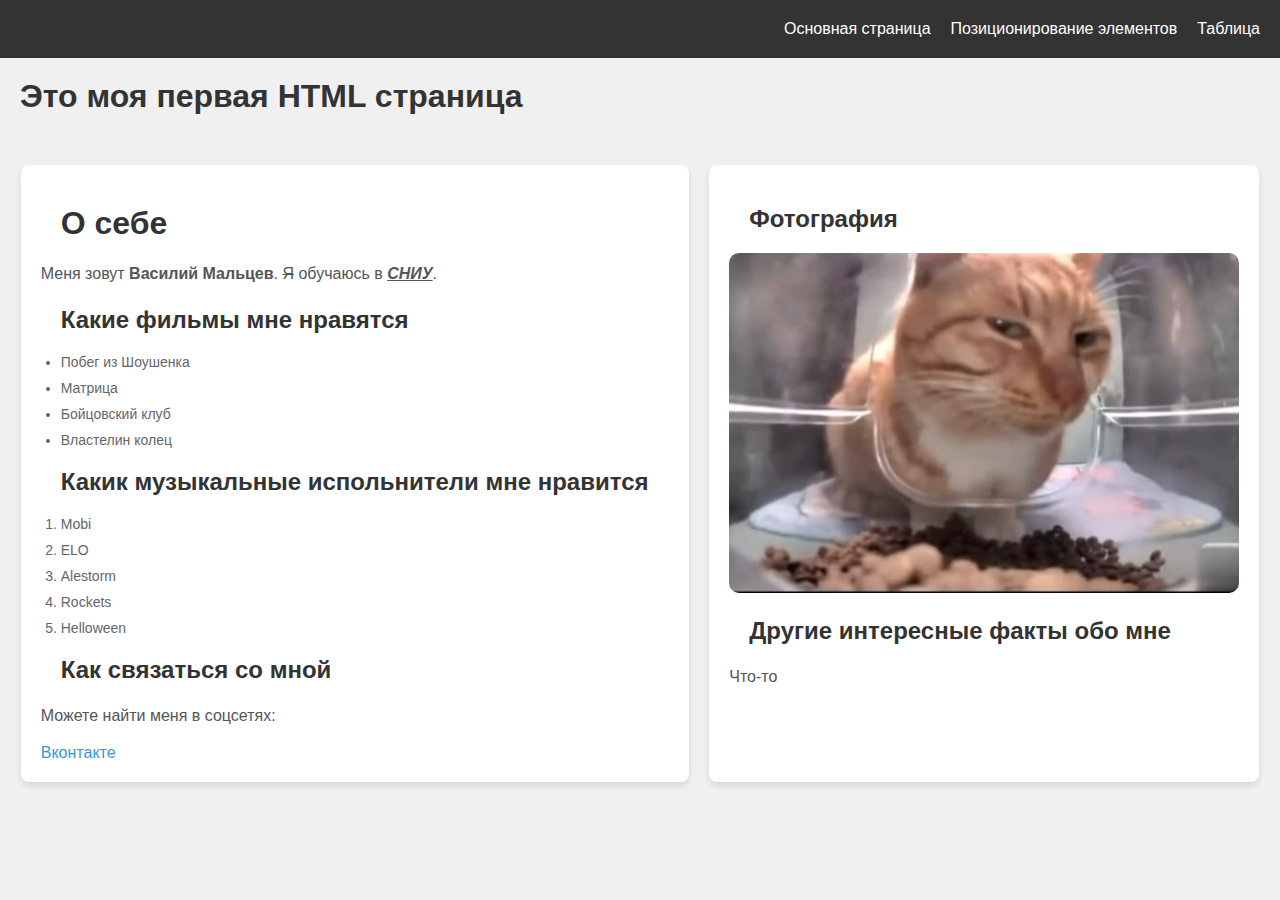
<file: index.html>
<!DOCTYPE html>
<html lang="ru">

<head>
    <meta charset="UTF-8">
    <title>Лабораторная работа 2</title>
    <link rel="stylesheet" href="style.css">
</head>

<body>
    <div class="header">
        <a href="index.html">Основная страница</a>
        <a href="page2.html">Позиционирование элементов</a>
        <a href="table.html">Таблица</a>
    </div>
    <h1>Это моя первая HTML страница</h1>
    <div class="content">
        <div class="content-left">
            <h1>О себе</h1>
            <p>Меня зовут <b>Василий Мальцев</b>. <del>Я</del> обучаюсь в <u><i><b>СНИУ</b></i></u>.</p>

            <h2>Какие фильмы мне нравятся</h2>
            <ul>
                <li>Побег из Шоушенка</li>
                <li>Матрица</li>
                <li>Бойцовский клуб</li>
                <li>Властелин колец</li>
            </ul>

            <h2>Какик музыкальные испольнители мне нравится</h2>
            <ol>
                <li>Mobi</li>
                <li>ELO</li>
                <li>Alestorm</li>
                <li>Rockets</li>
                <li>Helloween</li>
            </ol>

            <h2>Как связаться со мной</h2>
            <p>Можете найти меня в соцсетях:</p>
            <a href="https://vk.com" target="_blank">Вконтакте</a>
        </div>

        <div class="content-right">
            <h2>Фотография</h2>
            <img src="img/cat.jpg" alt="Фотография котика">
            <h2>Другие интересные факты обо мне</h2>
            <p>Что-то</p>
        </div>
    </div>

</body>

</html>
</file>
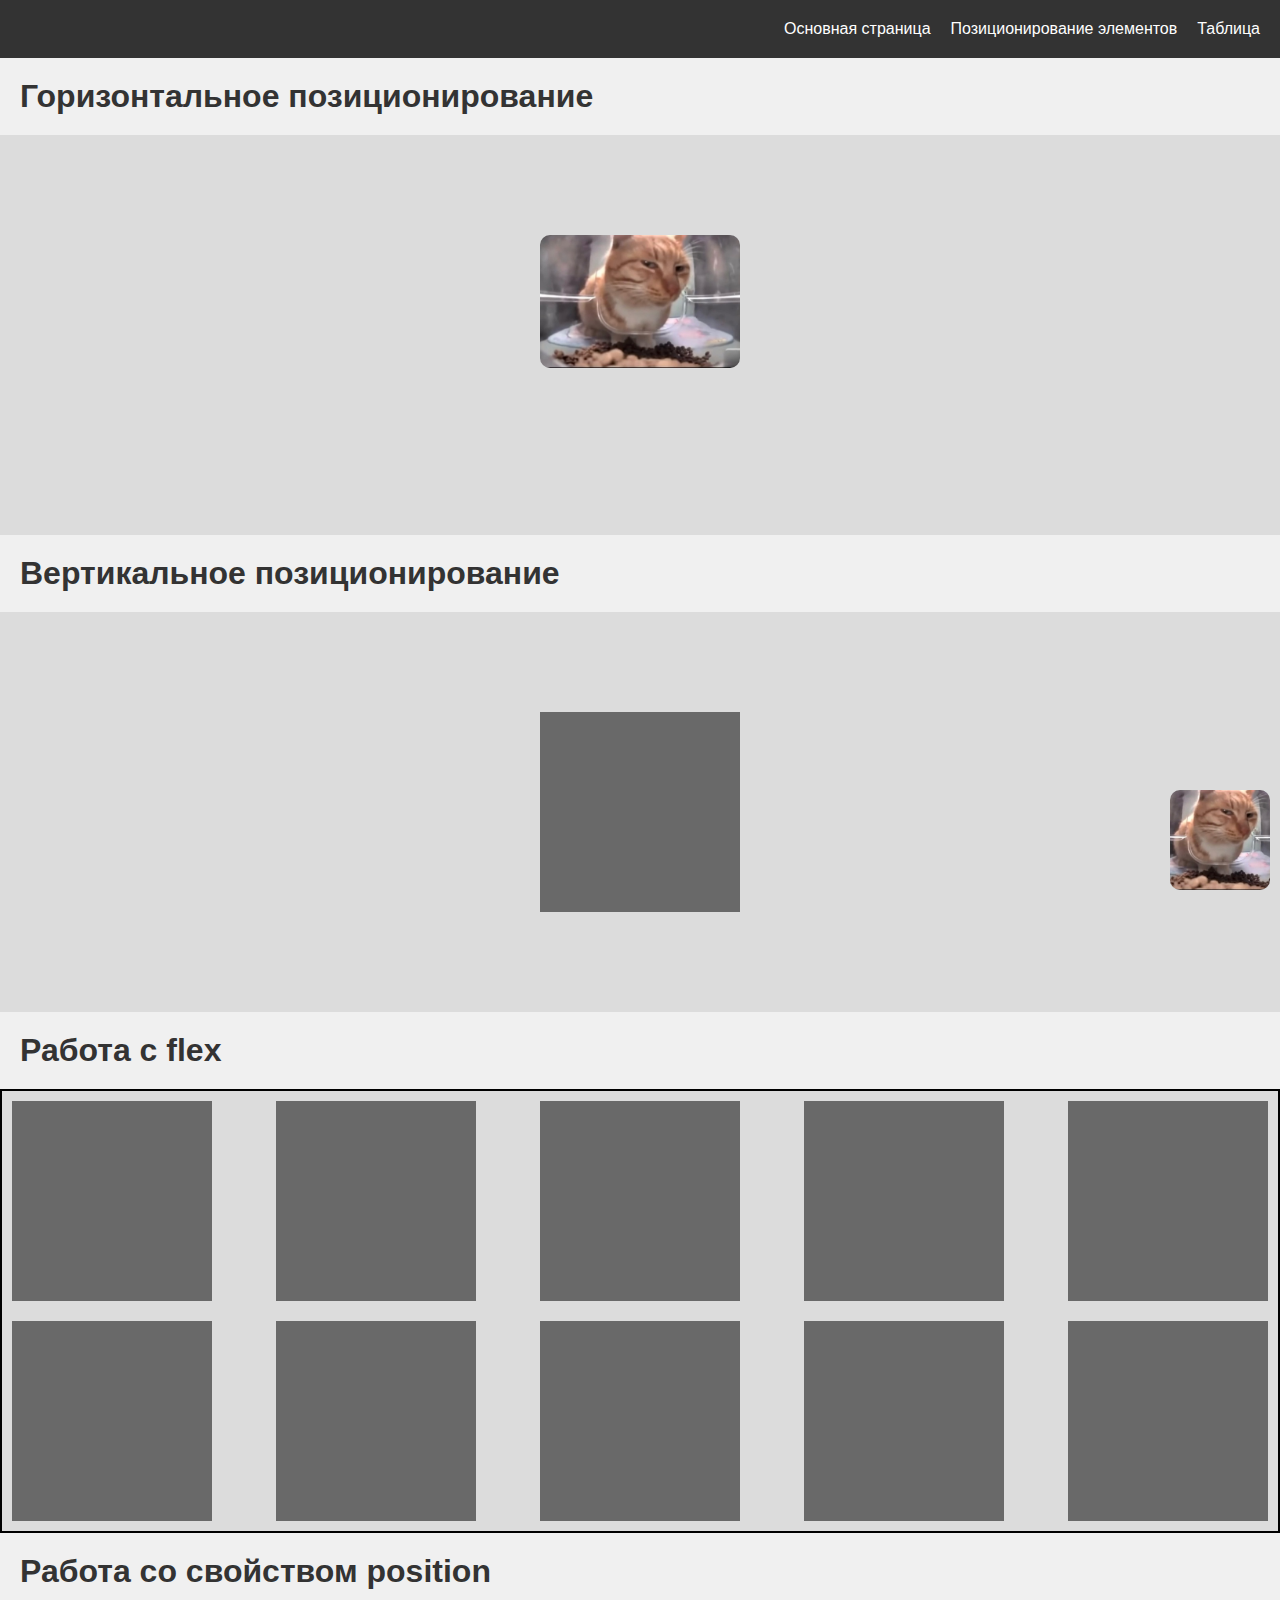
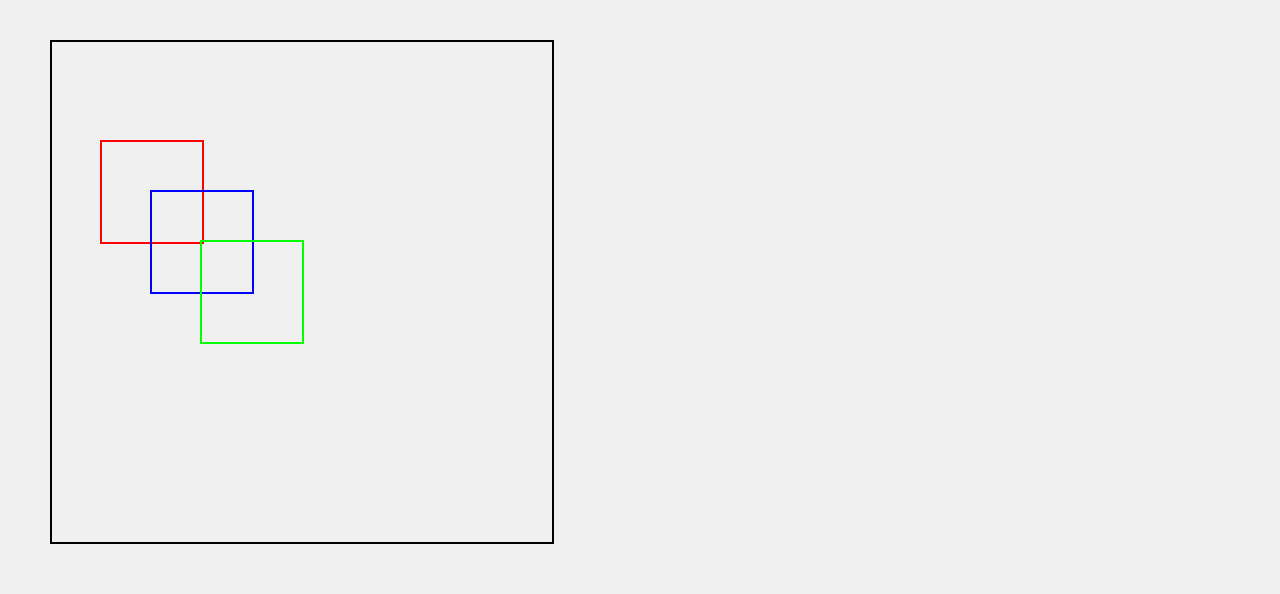
<file: page2.html>
<!DOCTYPE html>
<html lang="ru">

<head>
    <meta charset="UTF-8">
    <title>page 2</title>
    <link rel="stylesheet" href="style.css">
</head>

<body>
    <div class="header">
        <a href="index.html">Основная страница</a>
        <a href="page2.html">Позиционирование элементов</a>
        <a href="table.html">Таблица</a>
    </div>
    <h1>Горизонтальное позиционирование</h1>
    <div class="container">
        <div class="block">
            <img src="img/cat.jpg" alt="Фотография котика">
        </div>
    </div>
    <h1>Вертикальное позиционирование</h1>
    <div class="container-2">
        <div class="block-2"></div>
    </div>
    <h1>Работа с flex</h1>
    <div class="container-3">
        <div class="block-3"></div>
        <div class="block-3"></div>
        <div class="block-3"></div>
        <div class="block-3"></div>
        <div class="block-3"></div>
        <div class="block-3"></div>
        <div class="block-3"></div>
        <div class="block-3"></div>
        <div class="block-3"></div>
        <div class="block-3"></div>
    </div>
    <h1>Работа со свойством position</h1>
    <div style="position: relative;">
        <div class="box">
            <div class="red"></div>
            <div class="blue"></div>
            <div class="green"></div>
        </div>
    </div>
    <div class="fixed-cat">
        <img src="img/cat.jpg" alt="Фотография котика">
    </div>
</body>

</html>
</file>
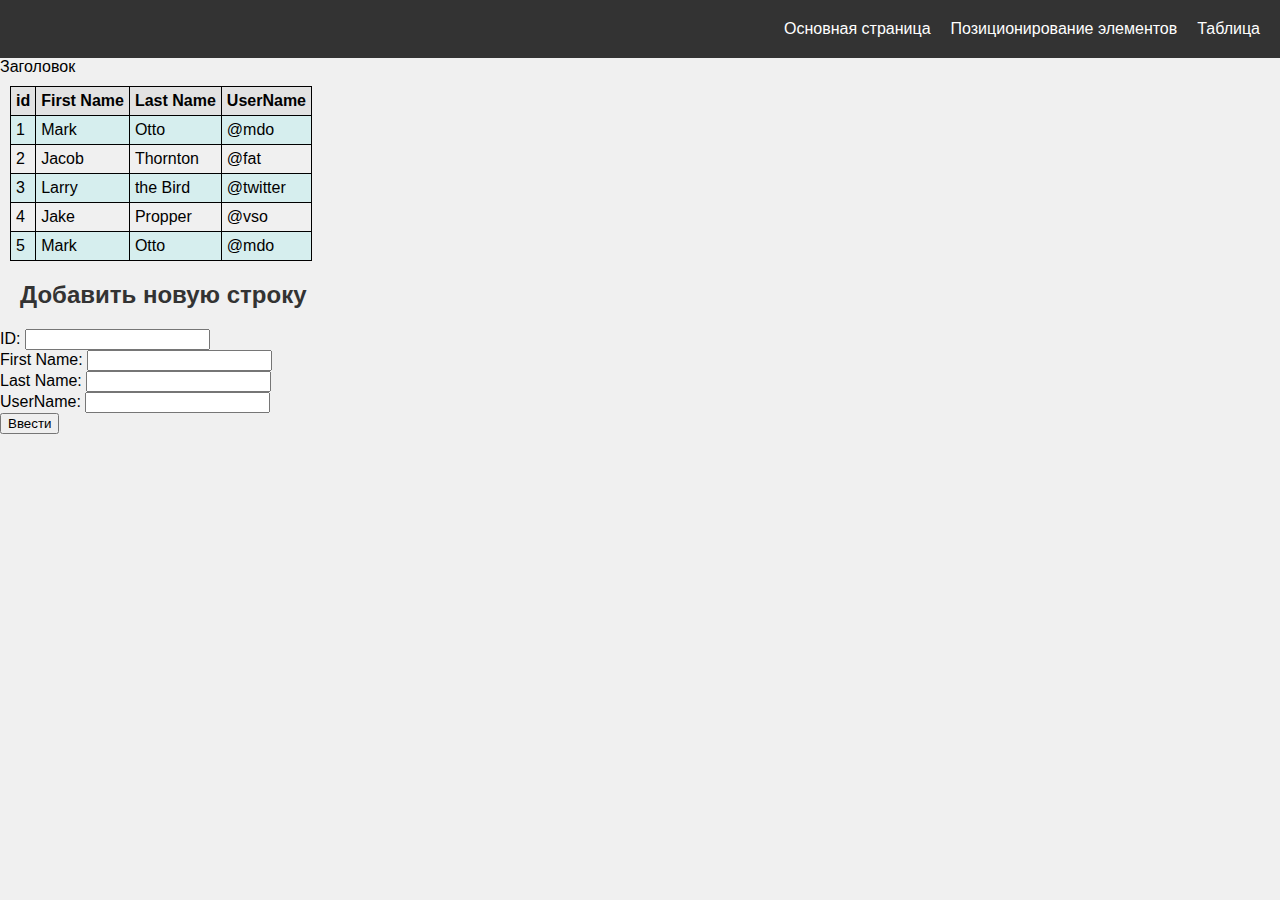
<file: table.html>
<!DOCTYPE html>
<html lang="ru">

<head>
    <meta charset="UTF-8">
    <title>table</title>
    <link rel="stylesheet" href="style.css">
</head>

<body>
    <div class="header">
        <a href="index.html">Основная страница</a>
        <a href="page2.html">Позиционирование элементов</a>
        <a href="table.html">Таблица</a>
    </div>
    <div>
        <caption>Заголовок</caption>
        <table>
            <tr>
                <th>id</th>
                <th>First Name</th>
                <th>Last Name</th>
                <th>UserName</th>
            </tr>
            <tr>
                <td>1</td>
                <td>Mark</td>
                <td>Otto</td>
                <td>@mdo</td>
            </tr>
            <tr>
                <td>2</td>
                <td>Jacob</td>
                <td>Thornton</td>
                <td>@fat</td>
            </tr>
            <tr>
                <td>3</td>
                <td>Larry</td>
                <td>the Bird</td>
                <td>@twitter</td>
            </tr>
            <tr>
                <td>4</td>
                <td>Jake</td>
                <td>Propper</td>
                <td>@vso</td>
            </tr>
            <tr>
                <td>5</td>
                <td>Mark</td>
                <td>Otto</td>
                <td>@mdo</td>
            </tr>
        </table>
    </div>
    <h2>Добавить новую строку</h2>
    <form id="addRowForm">
        <label for="id">ID:</label>
        <input type="number" id="id" name="id" required><br>

        <label for="firstName">First Name:</label>
        <input type="text" id="firstName" name="firstName" required><br>

        <label for="lastName">Last Name:</label>
        <input type="text" id="lastName" name="lastName" required><br>

        <label for="username">UserName:</label>
        <input type="text" id="username" name="username" required><br>
    </form>
    <button type="button" onclick="addRow()">Ввести</button>

    <script>
        function addRow() {
            const id = document.getElementById("id").value;
            const firstName = document.getElementById("firstName").value;
            const lastName = document.getElementById("lastName").value;
            const username = document.getElementById("username").value;

            console.log("ID:", id);
            console.log("First Name:", firstName);
            console.log("Last Name:", lastName);
            console.log("UserName:", username);

            const table = document.getElementById("dataTable");
            const newRow = table.insertRow();

            newRow.insertCell(0).innerText = id;
            newRow.insertCell(1).innerText = firstName;
            newRow.insertCell(2).innerText = lastName;
            newRow.insertCell(3).innerText = username;
            document.getElementById("addRowForm").reset();
        }
    </script>
</body>

</html>
</file>
<file: style.css>
body {
    background-color: #f0f0f0;
    font-family: Arial, sans-serif;
    margin: 0;
    padding: 0;
}

.content {
    display: flex;
    justify-content: space-evenly;
    margin: 50px auto;
}

.content-left,
.content-right {
    background-color: #ffffff;
    margin-bottom: 20px;
    padding: 20px;
    border-radius: 8px;
    box-shadow: 0 4px 6px rgba(0, 0, 0, 0.1);
}

.header {
    display: flex;
    justify-content: flex-end;
    background-color: #333;
    padding: 20px;
}

.header a {
    color: white;
    text-decoration: none;
    margin-left: 20px;
}

.block {
    width: 200px;
    height: 200px;
    margin: 0 auto;
    background-color: #DCDCDC;
}

.block img {
    display: block;
    width: 200px;
    margin: 0 auto;
}

.container {
    background-color: #DCDCDC;
    display: flex;
    align-items: center;
    justify-content: center;
    height: 400px;
}

.container-2 {
    background-color: #DCDCDC;
    display: flex;
    align-items: center;
    justify-content: center;
    height: 400px;
}

.block-2 {
    width: 200px;
    height: 200px;
    background-color: #696969;
}

.container-3 {
    background-color: #DCDCDC;
    border: 2px solid black;
    display: flex;
    flex-wrap: wrap;
    justify-content: space-between;
}

.block-3 {
    width: 200px;
    height: 200px;
    background-color: #696969;
    margin: 10px;
}

.box {
    border: 2px solid #000000;
    width: 500px;
    height: 500px;
    margin: 50px;
}

.red {
    border: 2px solid #FF0000;
    width: 100px;
    height: 100px;
    top: 100px;
    left: 100px;
    position: absolute;
}

.blue {
    border: 2px solid #0000FF;
    width: 100px;
    height: 100px;
    top: 150px;
    left: 150px;
    position: absolute;
}

.green {
    border: 2px solid #00FF00;
    width: 100px;
    height: 100px;
    top: 200px;
    left: 200px;
    position: absolute;
}

.fixed-cat {
    position: fixed;
    bottom: 10px;
    right: 10px;
    width: 100px;
    height: 100px;
}

.fixed-cat img {
    width: 100px;
    height: 100px;
    object-fit: cover;
}

table,
th,
td {
    border: 1px solid black;
    border-collapse: collapse;
    margin: 10px;
    padding: 5px;
}

th {
    background-color: #e2e2e2;
}

tr:nth-child(even) {
    background-color: #D6EEEE;
}

img {
    width: 400;
    height: 300;
    border-radius: 10px;
}

h1,
h2 {
    color: #333;
    margin-bottom: 10px;
    margin: 20px;
}

p {
    font-size: 16px;
    line-height: 1.5;
    color: #555;
}

a {
    color: #3498db;
    text-decoration: none;
}

ul,
ol {
    margin-bottom: 20px;
    padding-left: 20px;
}

li {
    font-size: 14px;
    color: #666;
    margin-bottom: 10px;
}
</file>
